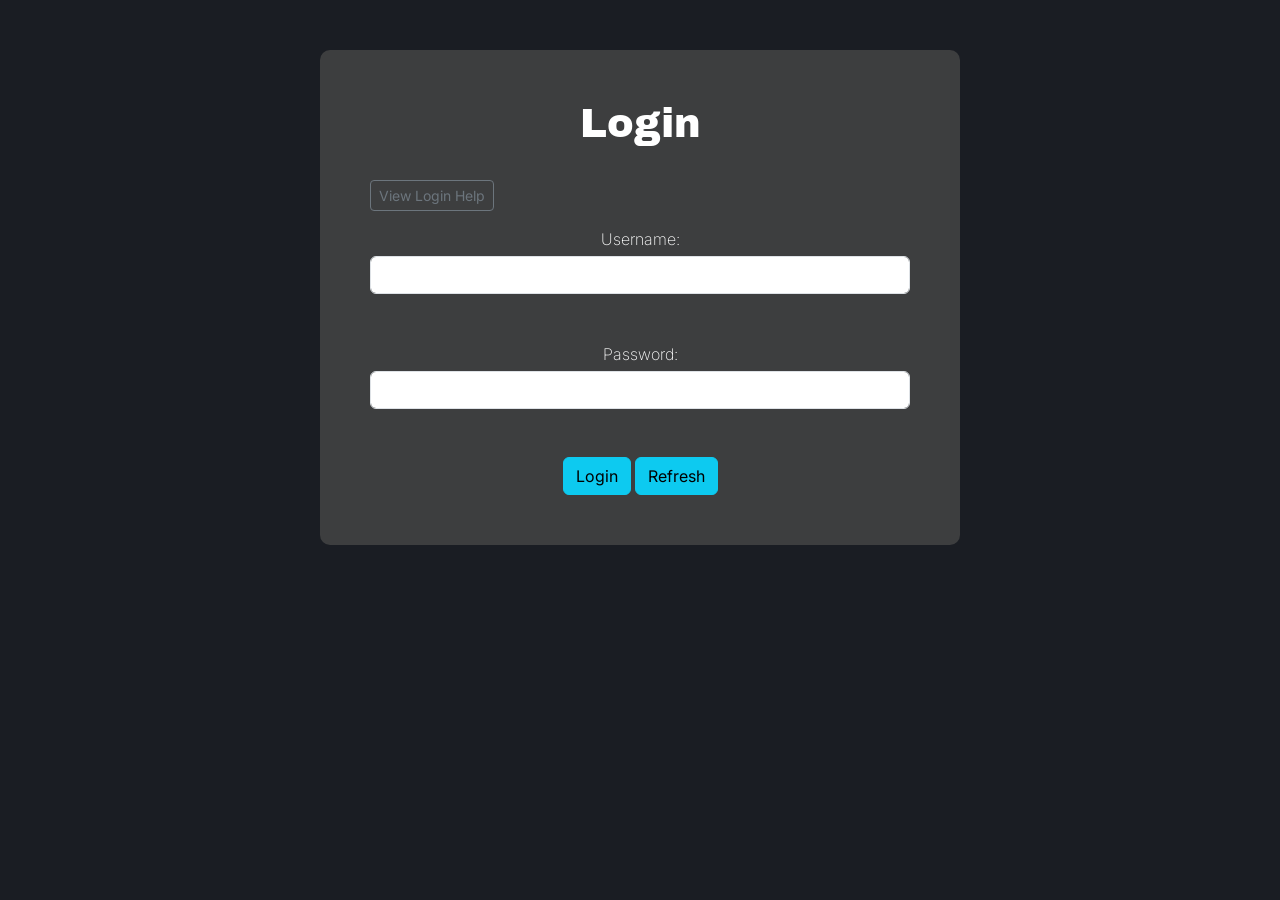
<file: index.html>
<!DOCTYPE html>
<html lang="en">
<head>
    <meta charset="UTF-8">
    <meta name="viewport" content="width=device-width, initial-scale=1.0">
    <title>Q4 Seatwork 1</title>

    <link href="https://cdn.jsdelivr.net/npm/bootstrap@5.3.8/dist/css/bootstrap.min.css" rel="stylesheet" integrity="sha384-sRIl4kxILFvY47J16cr9ZwB07vP4J8+LH7qKQnuqkuIAvNWLzeN8tE5YBujZqJLB" crossorigin="anonymous">
    <script src="https://cdn.jsdelivr.net/npm/bootstrap@5.3.8/dist/js/bootstrap.bundle.min.js" integrity="sha384-HwwvtgBNo3bZJJLYd8oVXjrBZt8cqVSpeBNS5n7C8IVInixGAoxmnlMuBnhbgrkm" crossorigin="anonymous"></script>

    <link rel="preconnect" href="https://fonts.gstatic.com" crossorigin>
	<link href="https://fonts.googleapis.com/css2?family=Archivo+Black&display=swap" rel="stylesheet">

	<link rel="preconnect" href="https://fonts.googleapis.com">
	<link rel="preconnect" href="https://fonts.gstatic.com" crossorigin>
	<link href="https://fonts.googleapis.com/css2?family=Inter:ital,opsz,wght@0,14..32,100..900;1,14..32,100..900&display=swap" rel="stylesheet">

    <link rel="stylesheet" href="styles.css">

</head>
<body>
    <div class="container-fluid">
        <div class="row">
            <div class="col-md-6">
                <h1 class="text-center">Login</h1><br>

                <details ontoggle="alert('TEST CREDENTIALS: \nUser: follow_yishahaha_onletterboxd \nPass: 12345')">
                    <summary class="btn btn-sm btn-outline-secondary mb-3">View Login Help</summary>
                </details>

                <form>
                    <label for="username" class="text-center">Username:</label>
                    <input type="text" id="usernameInput" name="username" class="form-control"><br><br>

                    <label for="password" class="text-center">Password:</label>
                    <input type="password" id="passwordInput" name="password" class="form-control"><br><br>
                </form>

                <center>
                    <button type="button" class="btn btn-info" id="classifyBtn" onclick="loginUser()">Login</button>
                    <button type="button" class="btn btn-info" onclick="window.location.reload()">Refresh</button>
                </center>
            </div>
        </div>
    </div>

    
    <script src="main.js"></script>
</body>
</html>
</file>
<file: styles.css>
body {
    font-family: 'Inter', sans-serif;
    background-color: #1a1d23;
    margin: 0;
    overflow-x: hidden;
}

.dashboard-wrapper {
    display: flex;
    min-height: 100vh;
}

.sidebar {
    width: 260px;
    background-color: #1a1d23;
    padding: 40px 20px;
    flex-shrink: 0;
}

.sidebar-logo {
    width: 60px;
    height: 60px;
    background: #2a2e35; 
    margin: 0 auto 40px auto;
    border-radius: 12px;
}

.sidebar .nav-link {
    color: #8a8d91;
    font-size: 0.95rem;
    padding: 12px 15px;
    transition: 0.3s;
}

.sidebar .nav-link:hover, 
.sidebar .nav-link.active {
    color: #ffffff;
}
.main-content {
    flex-grow: 1;
    padding: 50px;
    background-image: linear-gradient(135deg, #fdfdfd 0%, #f5f7f9 100%);
}

.header-tag {
    background-color: #1a1d23;
    color: white;
    display: inline-block;
    padding: 8px 24px;
    border-radius: 8px;
    font-weight: 700;
    letter-spacing: 1px;
    margin-bottom: 10px;
}

.subtitle {
    color: #6c757d;
    margin-bottom: 40px;
}

.subject-card {
    background-color: #e9ecef;
    border-radius: 20px;
    padding: 25px;
    height: 100%;
    transition: transform 0.2s ease;
    border: 1px solid rgba(0,0,0,0.05);
}

.subject-card:hover {
    transform: translateY(-5px);
}

.subject-title {
    font-weight: 700;
    font-size: 1.5rem;
    margin-bottom: 15px;
    color: #333;
}

.card-banner-wrapper {
    width: 100%;
    height: 100px;
    background: #fff;
    border-radius: 10px;
    overflow: hidden;
    margin-bottom: 15px;
}

.card-banner-wrapper img {
    width: 100%;
    height: 100%;
    object-fit: cover;
    filter: grayscale(50%); 
    opacity: 0.6;
}

.section-info {
    font-size: 0.85rem;
    color: #6c757d;
    margin-bottom: 5px;
}

.teacher-name {
    font-size: 0.9rem;
    font-weight: 500;
    color: #495057;
    margin-bottom: 20px;
}

h1 {
            color: rgb(255, 255, 255);
            font-family: "Archivo Black", sans-serif;
}

h2 {
			color: #ffffff;
			font-family: "Archivo Black", sans-serif;
			font-weight: 400;
			text-align: center;

		}

h3 {
			color: #ffffff;	
			font-family: "Archivo Black", sans-serif;
			font-weight: 400;
		    
		}

p {
			color: rgb(255, 255, 255);
			font-family: "Inter", sans-serif;
		    font-optical-sizing: auto;
		    font-weight: 200;
		    font-style: "Inter", sans-serif;
        }

.col-md-6 {
	background-color: rgb(61, 62, 63);
	padding: 50px;
	border-radius: 10px;
	margin: 50px auto; 
}

.button-type {
    background-color: #05254f;
    color: rgb(43, 73, 143);
    font-family: "Inter", sans-serif;
    font-weight: 200;
    border: none;
    padding: 10px 20px;
    border-radius: 5px;
    cursor: pointer;
	width: 30%;
}
image {
    width: 100%;
    height: auto;
    
}
.col-md-3 {
	background-color: rgb(26, 26, 29);
	padding: 20px;
	border-radius: 10px;
	margin: 50px;
}
.col-md-5 {
	background-color: rgb(26, 26, 29);
	padding: 20px;
	border-radius: 10px;
	margin: 50px;
}
label {
    color: rgb(255, 255, 255);
    font-family: "Inter", sans-serif;
    font-weight: 200;
    display: block;
    margin-bottom: 5px;
    text-align: center; 
}
input {
	width: 100%;
	padding: 10px;
	border: 1px solid #ccc;
	border-radius: 5px;
}
</file>
